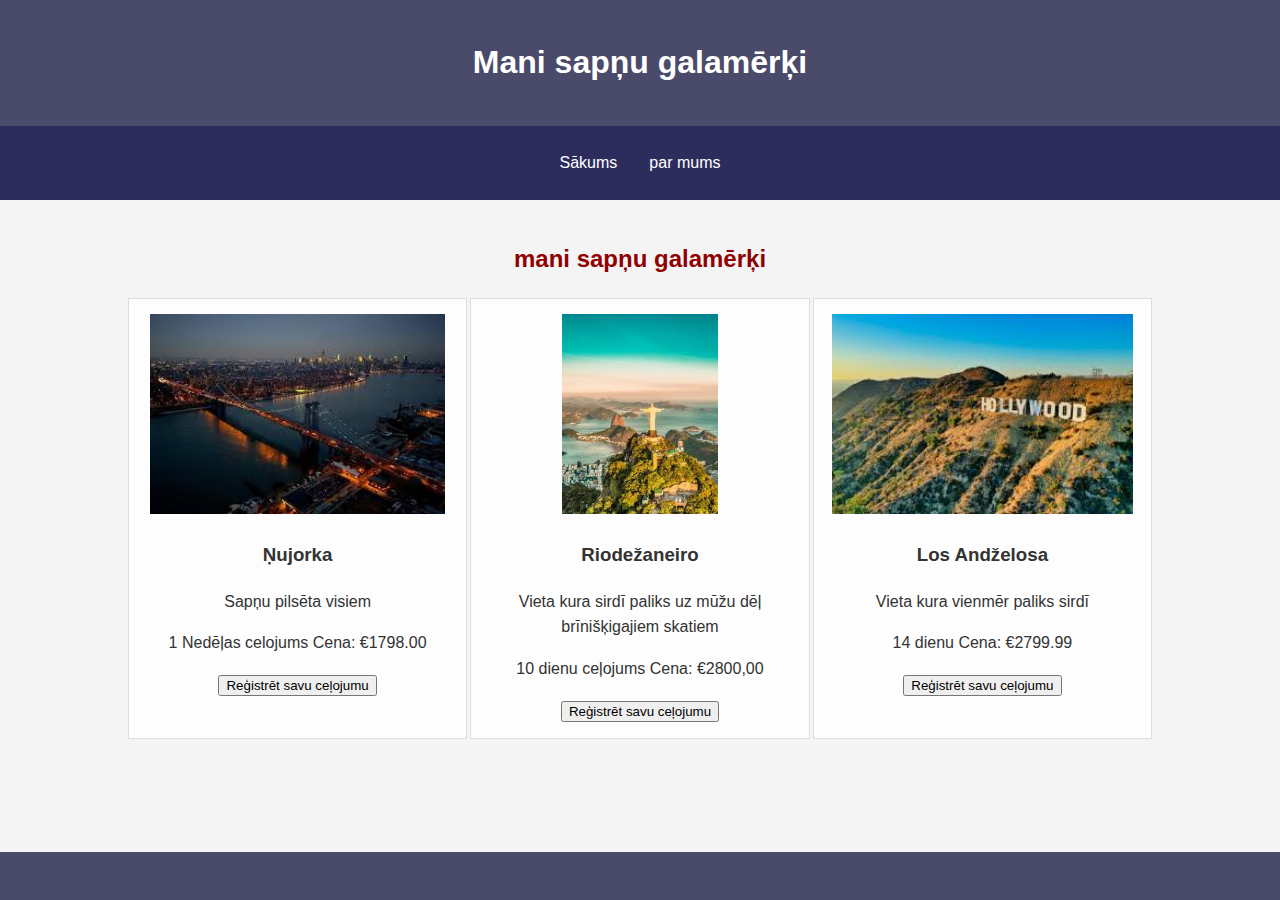
<file: 10_04_2025/index.html>
<!DOCTYPE html>
<html lang="en">
<head>
    <meta charset="UTF-8">
    <meta name="viewport" content="width=device-width, initial-scale=1.0">
    <title> Mani sapņu galamērķi </title>
    <link rel="stylesheet" href="style.css">
</head>
<body>
    <header>
        <h1> Mani sapņu galamērķi </h1>
       
        </header>
        <nav>
        <a href="index.html">Sākums</a>
        
        <a href="par_mums.html">par mums </a>
       
        </nav>
        <div class="saturs">
        <h2>mani sapņu galamērķi</h2>
        <div class="produkti">
        <div class="produkts">
        <img src="images.jpg" alt="Ņujorka">
        <h3>Ņujorka </h3>
        <p>Sapņu pilsēta visiem</p>
        <p> 1 Nedēļas celojums Cena: €1798.00</p>
        <button>Reģistrēt savu ceļojumu</button>
        </div>
        <div class="produkts">
        <img
       src="rio.jpg" alt="Riodežaneiro">
        <h3>Riodežaneiro</h3>
        <p>Vieta kura sirdī paliks uz mūžu dēļ brīnišķigajiem skatiem</p>
        <p>10 dienu ceļojums Cena: €2800,00</p>
        <button>Reģistrēt savu ceļojumu</button>
        </div>
        <div class="produkts">
        <img src="lejupielāde.jpg" alt="Kosmosa kristāls">
       
 <h3>Los Andželosa</h3>
        <p>Vieta kura vienmēr paliks sirdī</p>
        <p>14 dienu Cena: €2799.99</p>
        <button>Reģistrēt savu ceļojumu</button>
 </div>
 </div>
 </div>
 <footer>
 <p></p>
 </footer>
    
 </body>
</html>
</file>
<file: 10_04_2025/style.css>
body {
    font-family: Arial, sans-serif;
    line-height: 1.6;
    margin: 0;
    padding: 0;
    background-color: #f4f4f4;
    color: #333;
    }
    header {
    background-color: #4a4a6a;
    color: white;
    text-align: center;
    padding: 1rem;
    }
    h2 {
    color: #900202;
    text-align: center;
    }
    nav {
    background-color: #06065a;
    padding: 1rem;
    display: flex;
    justify-content: center;
    } 
    .saturs {
        width: 80%;
        margin: auto;
        overflow: hidden;
        padding: 20px;
        }
        .produkti {
        display: flex;
        flex-wrap: wrap;
        justify-content: space-between;
        }
        .produkts {
        background-color: rgba(255, 255, 255, 0.797);
        border: 1px solid #ddd;
        padding: 15px;
        margin-bottom: 20px;
        width: 30%;
        text-align: center;
        }
        img {
        max-width: 100%;
        height: 200px;
        }
        footer {
        background-color: #4a4a6a;
        color: white;
        text-align: center;
        padding: 1rem;
        position: fixed;
        bottom: 0;
        width: 100%;
        } 
        nav {
            background-color: #2d2d5d;
            padding: 1rem;
            display: flex;
            justify-content: center;
            }
            nav a {
            color: white;
            text-decoration: none;
            padding: 0.5rem 1rem;
            }
            nav a:hover {
            background-color: #1212da;
            }
</file>
